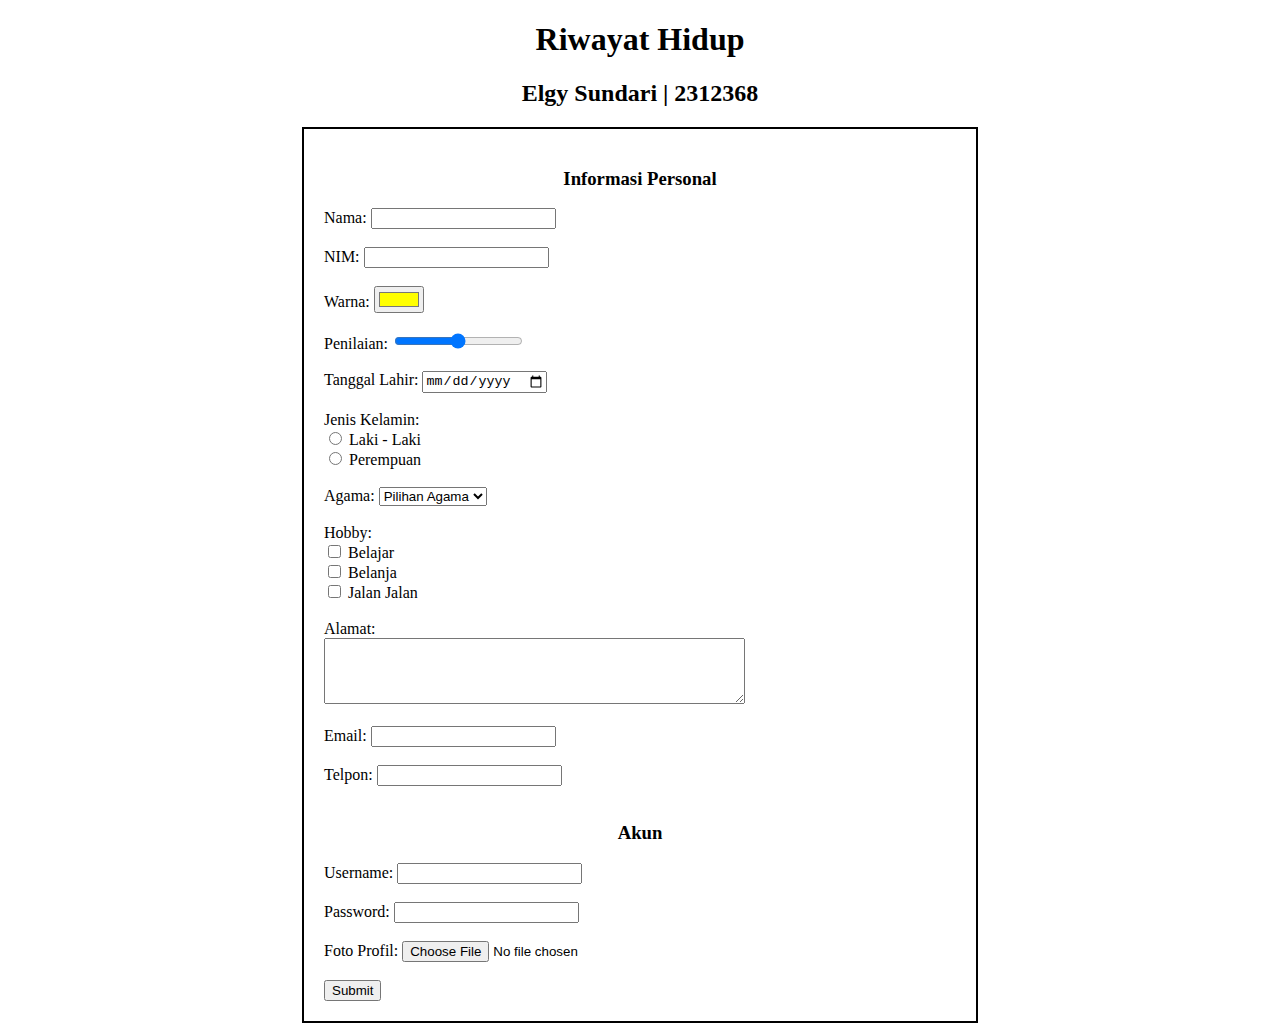
<file: form.html>
<!DOCTYPE html>
<html lang="id">
<head>
    <meta charset="UTF-8">
    <meta name="viewport" content="width=device-width, initial-scale=1.0">
    <title>Riwayat Hidup</title>
    <style>
        .form-container {
            border: 2px solid #000; /* Border dengan ketebalan 2px dan warna hitam */
            padding: 20px; /* Ruang di dalam border */
            width: 50%; /* Lebar container */
            margin: 0 auto; /* Posisi container di tengah */
        }
        h1, h2, h3 {
            text-align: center; /* Posisi judul di tengah */
        }
    </style>
</head>
<body>
    <h1>Riwayat Hidup</h1>
    <h2>Elgy Sundari | 2312368</h2>

    <div class="form-container">
        <h3>Informasi Personal</h3>
        <form>
            <label for="nama_mahasiswa">Nama:   </label>
            <input type="text" id="nama_mahasiswa" name="nama_mahasiswa"><br><br>

            <label for="NIM">NIM:   </label>
            <input type="text" id="NIM" name="NIM"><br><br>

            <label for="warna">Warna:    </label>
            <input type="color" id="warna" name="warna" value="#ffff00"><br><br>   
            
            <label for="vol">Penilaian: </label>
            <input type="range" id="Penilaian" name="Penilaian" min="0" max="50"><br><br>

            <label for="tanggalLahir">Tanggal Lahir:    </label>
            <input type="date" id="tanggalLahir" name="tanggalLahir"><br><br>

            <label>Jenis Kelamin:   </label><br>
            <input type="radio" id="laki" name="jenisKelamin" value="Laki - Laki">
            <label for="laki">Laki - Laki</label><br>
            <input type="radio" id="perempuan" name="jenisKelamin" value="Perempuan">
            <label for="perempuan">Perempuan</label><br><br>

            <label for="agama">Agama:   </label>
            <select id="agama" name="agama">
                <option value="Pilihan Agama">Pilihan Agama</option>
                <!-- Tambahkan opsi agama lainnya di sini -->
            </select><br><br>

            <label>Hobby:   </label><br>
            <input type="checkbox" id="belajar" name="hobby" value="Belajar">
            <label for="belajar">Belajar</label><br>
            <input type="checkbox" id="belanja" name="hobby" value="Belanja">
            <label for="belanja">Belanja</label><br>
            <input type="checkbox" id="jalanJalan" name="hobby" value="Jalan Jalan">
            <label for="jalanJalan">Jalan Jalan</label><br><br>

            <label for="alamat">Alamat:     </label><br>
            <textarea id="alamat" name="alamat" rows="4" cols="50"></textarea><br><br>

            <label for="email">Email:   </label>
            <input type="email" id="email" name="email"><br><br>

            <label for="telpon">Telpon:     </label>
            <input type="tel" id="telpon" name="telpon"><br><br>

            <h3>Akun</h3>
            <label for="username">Username:     </label>
            <input type="text" id="username" name="username"><br><br>

            <label for="password">Password:     </label>
            <input type="password" id="password" name="password"><br><br>

            <label for="fotoProfil">Foto Profil:       </label>
            <input type="file" id="fotoProfil" name="fotoProfil"><br><br>

            <input type="submit" value="Submit">
        </form>
    </div>
</body>
</html>
</file>
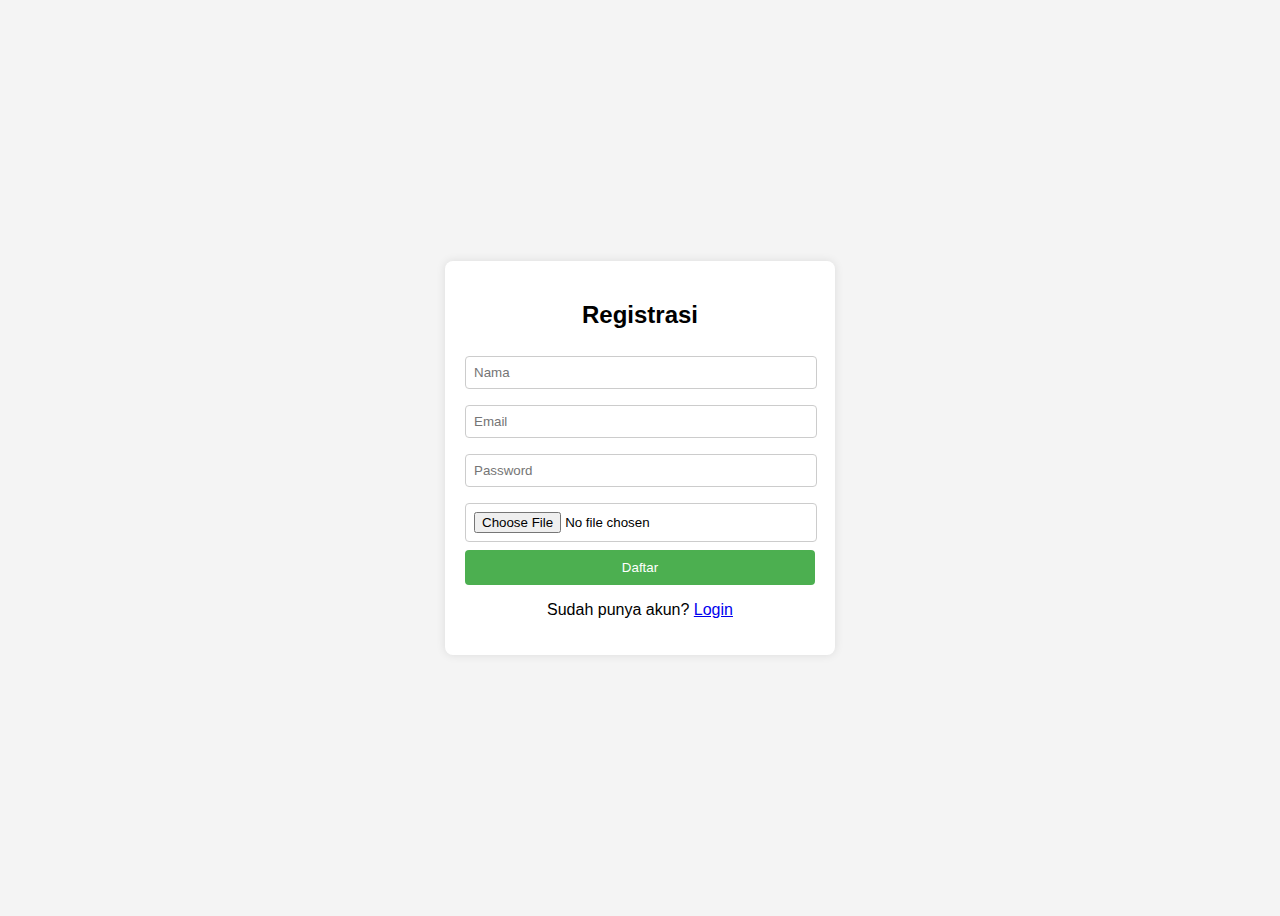
<file: tugas1.html>
<!DOCTYPE html>
<html lang="id">
<head>
    <meta charset="UTF-8">
    <meta name="viewport" content="width=device-width, initial-scale=1.0">
    <title>Registrasi & Login</title>
    <style>
        body {
            font-family: Arial, sans-serif;
            display: flex;
            justify-content: center;
            align-items: center;
            height: 100vh;
            background-color: #f4f4f4;
            flex-direction: column;
        }
        .container {
            background: white;
            padding: 20px;
            border-radius: 8px;
            box-shadow: 0 0 10px rgba(0, 0, 0, 0.1);
            width: 350px;
            text-align: center;
            margin: 10px;
        }
        input {
            width: calc(100% - 16px);
            padding: 8px;
            margin: 8px 0;
            border: 1px solid #ccc;
            border-radius: 4px;
        }
        button {
            background-color: #4CAF50;
            color: white;
            padding: 10px;
            border: none;
            width: 100%;
            cursor: pointer;
            border-radius: 4px;
        }
        button:hover {
            background-color: #45a049;
        }
    </style>
</head>
<body>
    <div class="container" id="registerContainer">
        <h2>Registrasi</h2>
        <form id="registerForm">
            <input type="text" id="name" placeholder="Nama" required>
            <input type="email" id="email" placeholder="Email" required>
            <input type="password" id="password" placeholder="Password" required>
            <input type="file" id="photo" accept="image/*" required>
            <button type="submit">Daftar</button>
        </form>
        <p>Sudah punya akun? <a href="#" onclick="toggleForm()">Login</a></p>
    </div>

    <div class="container" id="loginContainer" style="display: none;">
        <h2>Login</h2>
        <form id="loginForm">
            <input type="email" id="loginEmail" placeholder="Email" required>
            <input type="password" id="loginPassword" placeholder="Password" required>
            <button type="submit">Masuk</button>
        </form>
        <p>Belum punya akun? <a href="#" onclick="toggleForm()">Daftar</a></p>
    </div>

    <script>
        function toggleForm() {
            document.getElementById('registerContainer').style.display =
                document.getElementById('registerContainer').style.display === 'none' ? 'block' : 'none';
            document.getElementById('loginContainer').style.display =
                document.getElementById('loginContainer').style.display === 'none' ? 'block' : 'none';
        }

        document.getElementById('registerForm').addEventListener('submit', function(event) {
            event.preventDefault();
            alert('Registrasi berhasil!');
            toggleForm();
        });

        document.getElementById('loginForm').addEventListener('submit', function(event) {
            event.preventDefault();
            alert('Login berhasil!');
        });
    </script>
</body>
</html>
</file>
